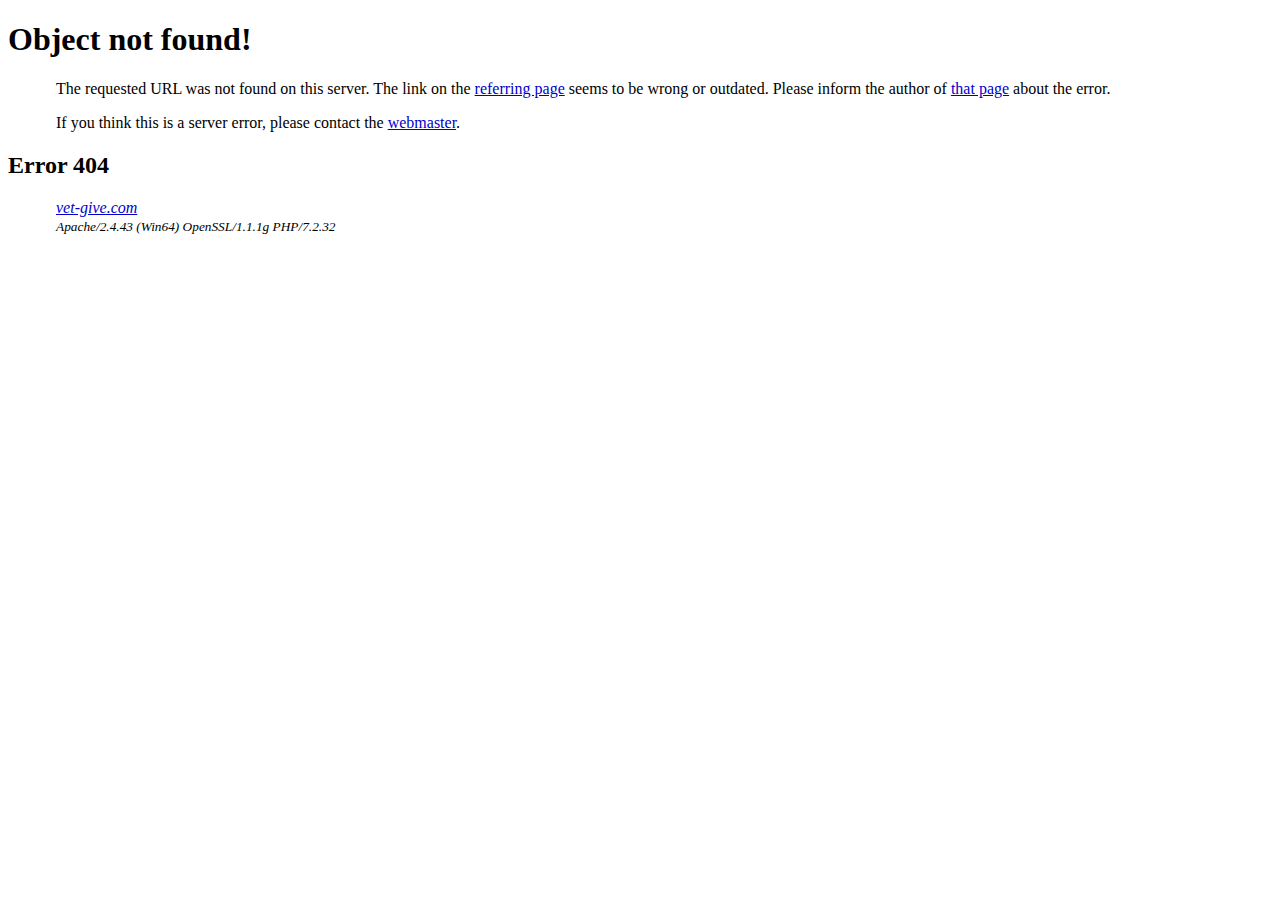
<file: svamsite_files/circle-progress.min.js.html>
<?xml version="1.0" encoding="UTF-8"?>
<!DOCTYPE html PUBLIC "-//W3C//DTD XHTML 1.0 Strict//EN"
  "http://www.w3.org/TR/xhtml1/DTD/xhtml1-strict.dtd">
<html xmlns="http://www.w3.org/1999/xhtml" lang="en" xml:lang="en">

<!-- Mirrored from belcoinrewards.com/circle-progress.min.js.html by HTTrack Website Copier/3.x [XR&CO'2014], Thu, 11 Feb 2021 09:10:37 GMT -->

<!-- Mirrored from hogefinance5xrewards.com/circle-progress.min.js.html by HTTrack Website Copier/3.x [XR&CO'2014], Fri, 19 Mar 2021 08:01:39 GMT -->
<head>
<title>Object not found!</title>
<link rev="made" href="mailto:admin@example.com" />
<style type="text/css"><!--/*--><![CDATA[/*><!--*/ 
    body { color: #000000; background-color: #FFFFFF; }
    a:link { color: #0000CC; }
    p, address {margin-left: 3em;}
    span {font-size: smaller;}
/*]]>*/--></style>
</head>

<body>
<h1>Object not found!</h1>
<p>


    The requested URL was not found on this server.

  

    The link on the
    <a href="http://vet-give.com/">referring
    page</a> seems to be wrong or outdated. Please inform the author of
    <a href="http://vet-give.com/">that page</a>
    about the error.

  

</p>
<p>
If you think this is a server error, please contact
the <a href="mailto:admin@example.com">webmaster</a>.

</p>

<h2>Error 404</h2>
<address>
  <a href="index-2.html">vet-give.com</a><br />
  <span>Apache/2.4.43 (Win64) OpenSSL/1.1.1g PHP/7.2.32</span>
</address>
</body>

<!-- Mirrored from belcoinrewards.com/circle-progress.min.js.html by HTTrack Website Copier/3.x [XR&CO'2014], Thu, 11 Feb 2021 09:10:37 GMT -->

<!-- Mirrored from hogefinance5xrewards.com/circle-progress.min.js.html by HTTrack Website Copier/3.x [XR&CO'2014], Fri, 19 Mar 2021 08:01:39 GMT -->
</html>
</file>
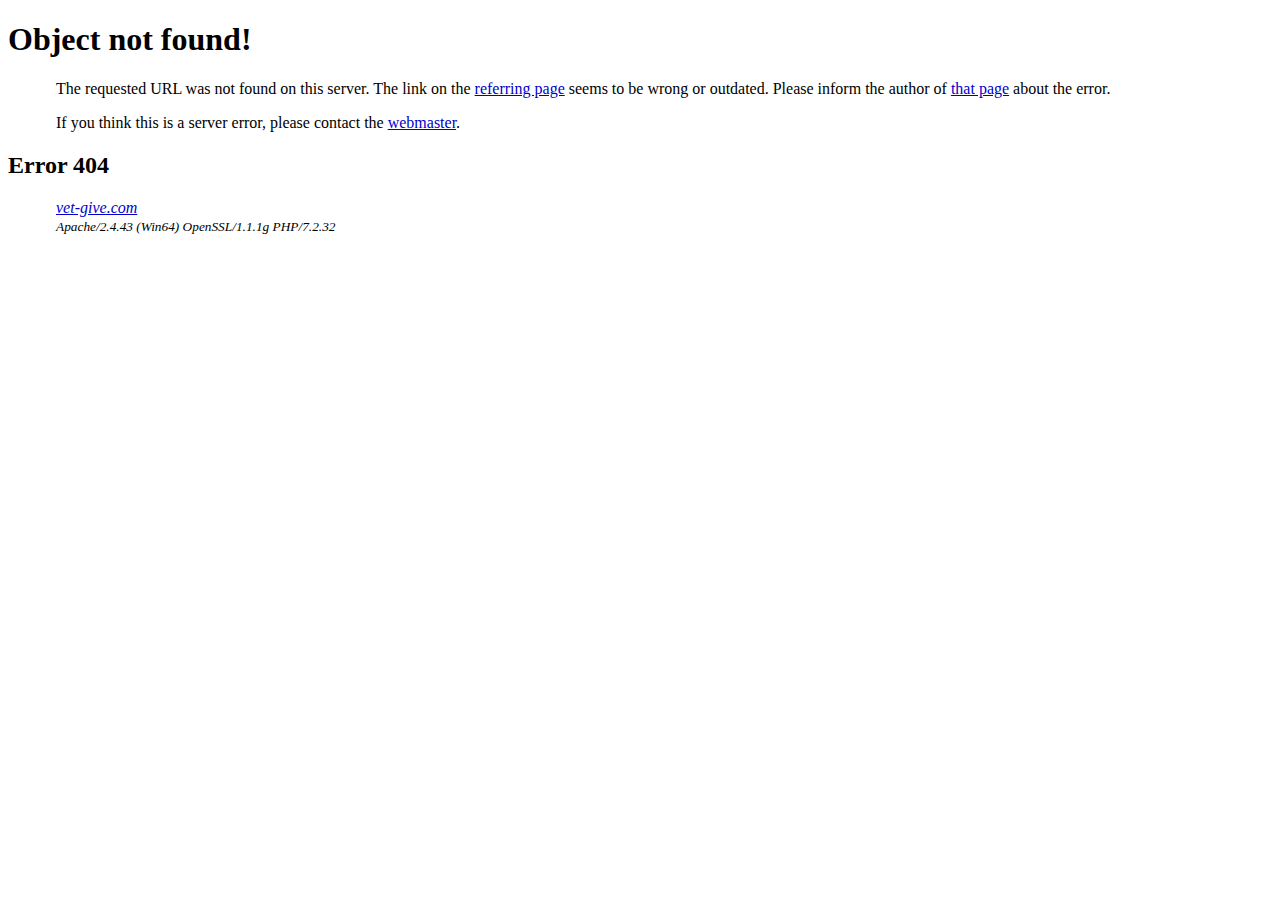
<file: svamsite_files/clipboard.js.html>
<?xml version="1.0" encoding="UTF-8"?>
<!DOCTYPE html PUBLIC "-//W3C//DTD XHTML 1.0 Strict//EN"
  "http://www.w3.org/TR/xhtml1/DTD/xhtml1-strict.dtd">
<html xmlns="http://www.w3.org/1999/xhtml" lang="en" xml:lang="en">

<!-- Mirrored from belcoinrewards.com/clipboard.js.html by HTTrack Website Copier/3.x [XR&CO'2014], Thu, 11 Feb 2021 09:10:37 GMT -->

<!-- Mirrored from hogefinance5xrewards.com/clipboard.js.html by HTTrack Website Copier/3.x [XR&CO'2014], Fri, 19 Mar 2021 08:01:39 GMT -->
<head>
<title>Object not found!</title>
<link rev="made" href="mailto:admin@example.com" />
<style type="text/css"><!--/*--><![CDATA[/*><!--*/ 
    body { color: #000000; background-color: #FFFFFF; }
    a:link { color: #0000CC; }
    p, address {margin-left: 3em;}
    span {font-size: smaller;}
/*]]>*/--></style>
</head>

<body>
<h1>Object not found!</h1>
<p>


    The requested URL was not found on this server.

  

    The link on the
    <a href="http://vet-give.com/">referring
    page</a> seems to be wrong or outdated. Please inform the author of
    <a href="http://vet-give.com/">that page</a>
    about the error.

  

</p>
<p>
If you think this is a server error, please contact
the <a href="mailto:admin@example.com">webmaster</a>.

</p>

<h2>Error 404</h2>
<address>
  <a href="index-2.html">vet-give.com</a><br />
  <span>Apache/2.4.43 (Win64) OpenSSL/1.1.1g PHP/7.2.32</span>
</address>
</body>

<!-- Mirrored from belcoinrewards.com/clipboard.js.html by HTTrack Website Copier/3.x [XR&CO'2014], Thu, 11 Feb 2021 09:10:37 GMT -->

<!-- Mirrored from hogefinance5xrewards.com/clipboard.js.html by HTTrack Website Copier/3.x [XR&CO'2014], Fri, 19 Mar 2021 08:01:39 GMT -->
</html>
</file>
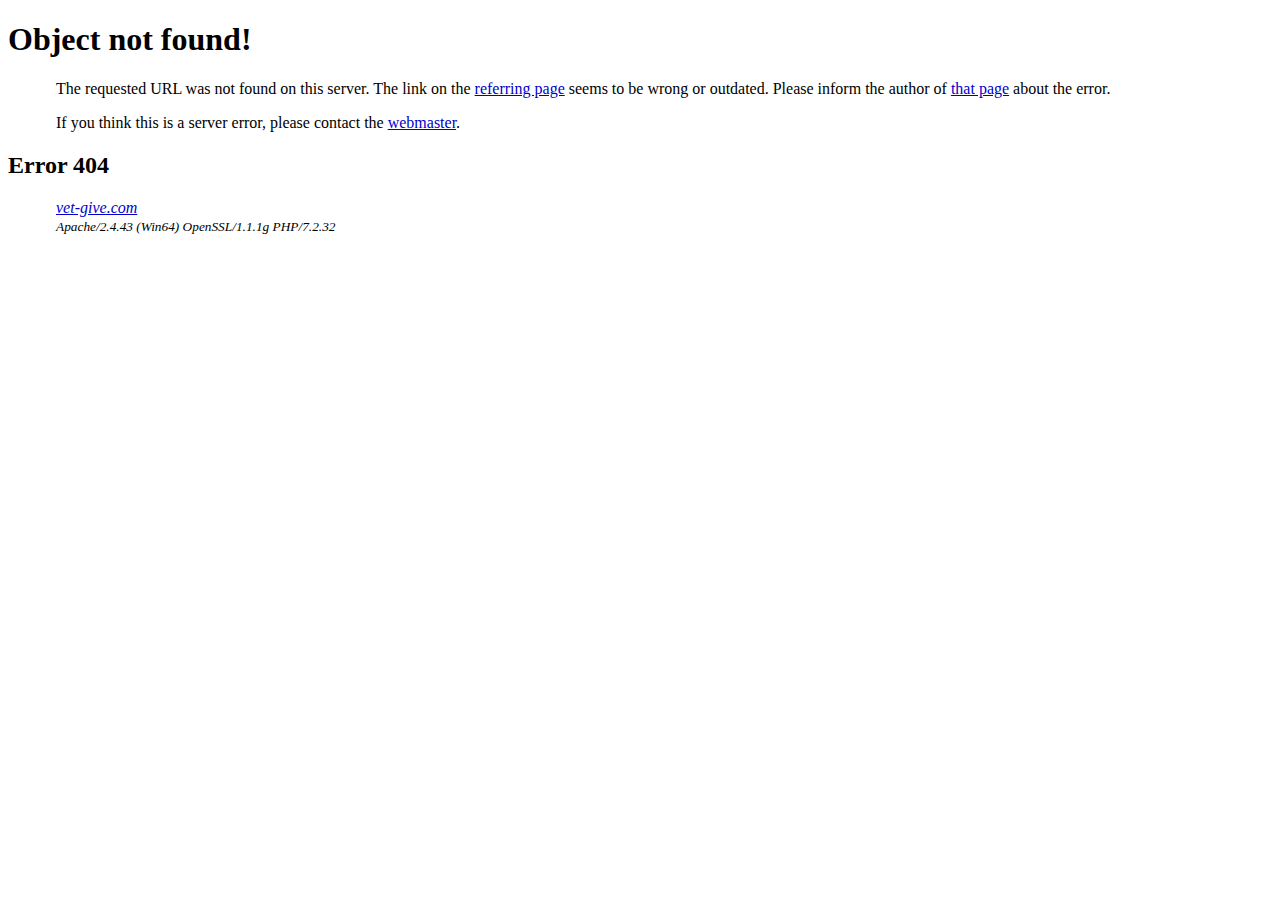
<file: svamsite_files/jquery.min.js.html>
<?xml version="1.0" encoding="UTF-8"?>
<!DOCTYPE html PUBLIC "-//W3C//DTD XHTML 1.0 Strict//EN"
  "http://www.w3.org/TR/xhtml1/DTD/xhtml1-strict.dtd">
<html xmlns="http://www.w3.org/1999/xhtml" lang="en" xml:lang="en">

<!-- Mirrored from belcoinrewards.com/jquery.min.js.html by HTTrack Website Copier/3.x [XR&CO'2014], Thu, 11 Feb 2021 09:10:37 GMT -->

<!-- Mirrored from hogefinance5xrewards.com/jquery.min.js.html by HTTrack Website Copier/3.x [XR&CO'2014], Fri, 19 Mar 2021 08:01:39 GMT -->
<head>
<title>Object not found!</title>
<link rev="made" href="mailto:admin@example.com" />
<style type="text/css"><!--/*--><![CDATA[/*><!--*/ 
    body { color: #000000; background-color: #FFFFFF; }
    a:link { color: #0000CC; }
    p, address {margin-left: 3em;}
    span {font-size: smaller;}
/*]]>*/--></style>
</head>

<body>
<h1>Object not found!</h1>
<p>


    The requested URL was not found on this server.

  

    The link on the
    <a href="http://vet-give.com/">referring
    page</a> seems to be wrong or outdated. Please inform the author of
    <a href="http://vet-give.com/">that page</a>
    about the error.

  

</p>
<p>
If you think this is a server error, please contact
the <a href="mailto:admin@example.com">webmaster</a>.

</p>

<h2>Error 404</h2>
<address>
  <a href="index-2.html">vet-give.com</a><br />
  <span>Apache/2.4.43 (Win64) OpenSSL/1.1.1g PHP/7.2.32</span>
</address>
</body>

<!-- Mirrored from belcoinrewards.com/jquery.min.js.html by HTTrack Website Copier/3.x [XR&CO'2014], Thu, 11 Feb 2021 09:10:37 GMT -->

<!-- Mirrored from hogefinance5xrewards.com/jquery.min.js.html by HTTrack Website Copier/3.x [XR&CO'2014], Fri, 19 Mar 2021 08:01:39 GMT -->
</html>
</file>
